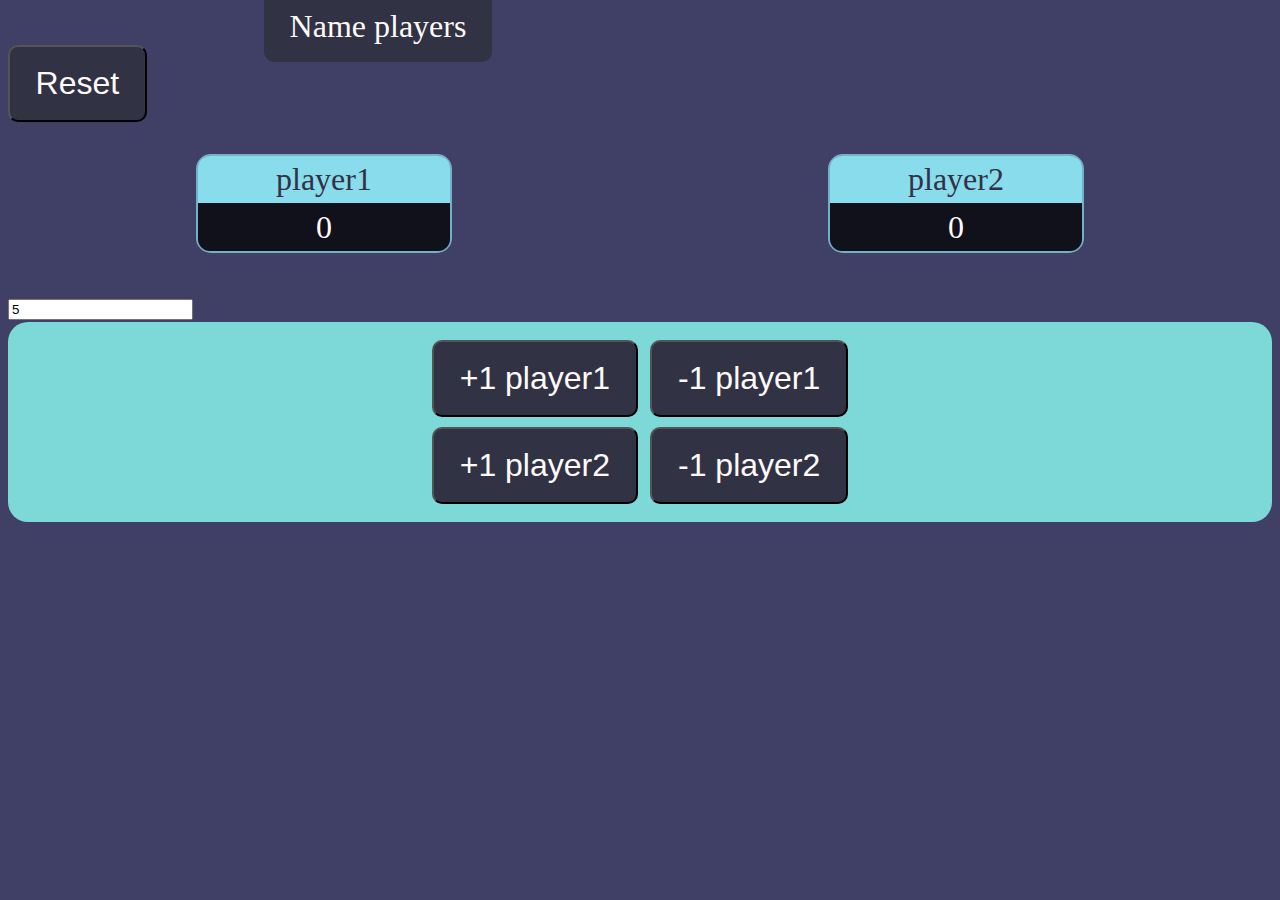
<file: index.html>
<!DOCTYPE html>
<html lang="en">

<head>
  <meta charset="UTF-8">
  <meta name="viewport" content="width=device-width, initial-scale=1.0">
  <title>Document</title>
  <link rel="stylesheet" href="style.css">
  <script type="module" src="app.js"></script>
</head>

<body id="scoreboard">
  <a href="playerSetup.html">Name players</a>
</body>

</html>
</file>
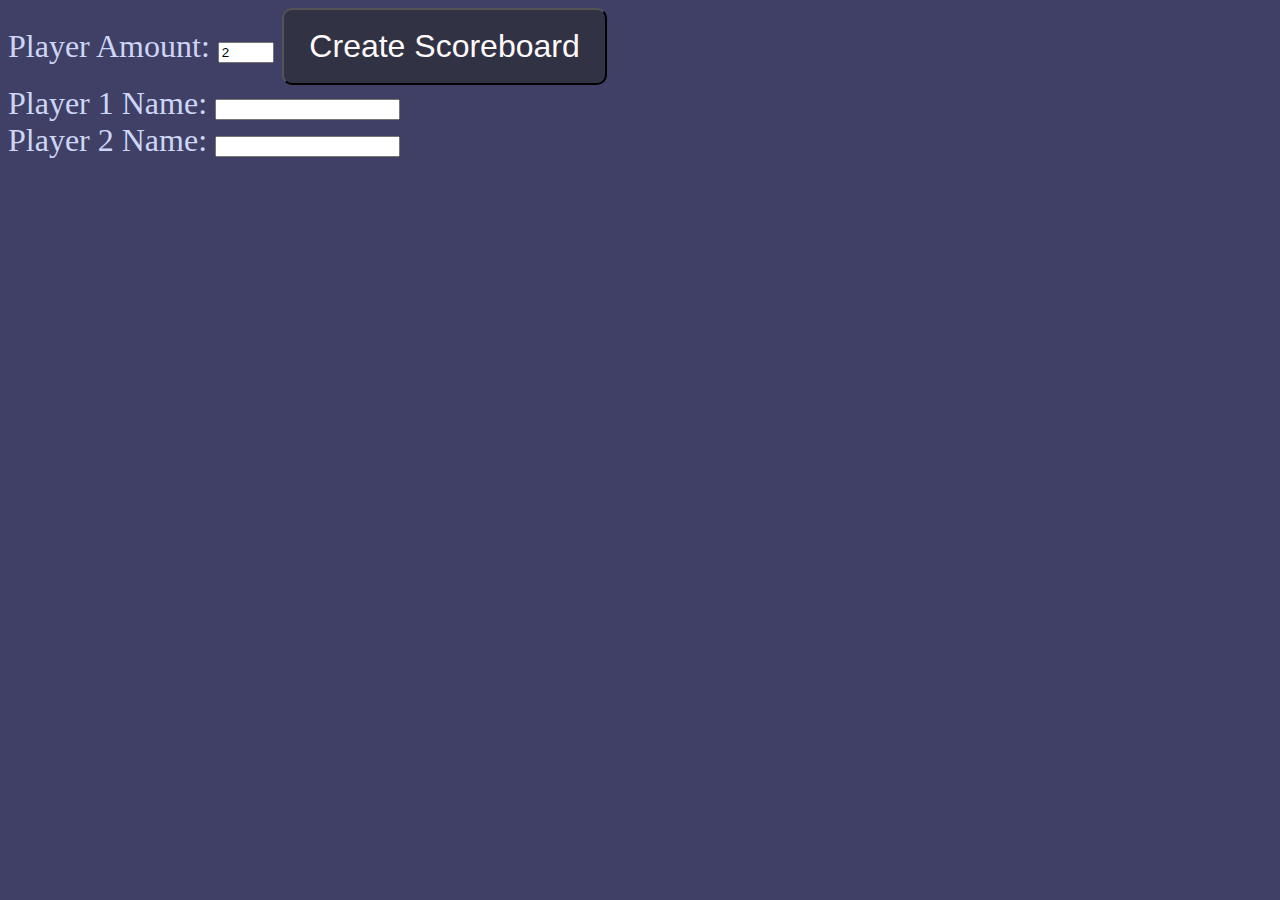
<file: playerSetup.html>
<!DOCTYPE html>
<html lang="en">
<head>
  <meta charset="UTF-8">
  <meta name="viewport" content="width=device-width, initial-scale=1.0">
  <title>PlayerSetup</title>
  <link rel="stylesheet" href="style.css">
</head>
<body>
  
  <label for="number">Player Amount:</label>
  <input type="number" id="playerAmount" min="2" max="12" value="2">
  <button>Create Scoreboard</button>
  
  <script src="app.js" type="module"></script>
</body>
</html>
</file>
<file: style.css>
body {
  background-color: #404067;
  color: #cdd6f4;
  font-size: 32px;
}

button {
  background-color: #313244;
  color: snow;
  padding: 2vh 2vw;
  font-size: 32px;
  border-radius: 10px;
}

#scoreArea {
  display: flex;
  justify-content: space-around;
  flex-wrap: wrap;
}

#scoreArea > p {
  min-width: 20%;
  text-align: center;
  border: 2px solid rgb(117, 176, 201);
  border-radius: 15px;
  display: flex;
  flex-direction: column;
}

#btnSection {
  background-color: #7dd8d8;
  padding: 2vh;
  border-radius: 20px;
  display: flex;
  flex-direction: column;
  align-items: center;
  gap: 10px;
}

.playerName {
 color: #313244;
}

.playerName {
  border-bottom: 1px solid #11111b;
  border-top-left-radius: 12px;
  border-top-right-radius: 12px;
  padding: 5px 10px;
  background-color: #89dceb;
}

.playerScore {
  color: snow;
  border-bottom-left-radius: 12px;
  border-bottom-right-radius: 12px;
  padding: 5px 10px;
  background-color: #11111b;
}

.btnBox {
  display: flex;
  gap: 1vw;
}

.won {
  color: #60c657;
}

.lost {
  color: #d71e1e;
}
a {
  text-decoration: none;
  background-color: #313244;
  color: snow;
  padding: 2vh 2vw;
  font-size: 32px;
  border-radius: 10px;
  margin-left: 20vw;
  margin-top:5vh;
}
</file>
